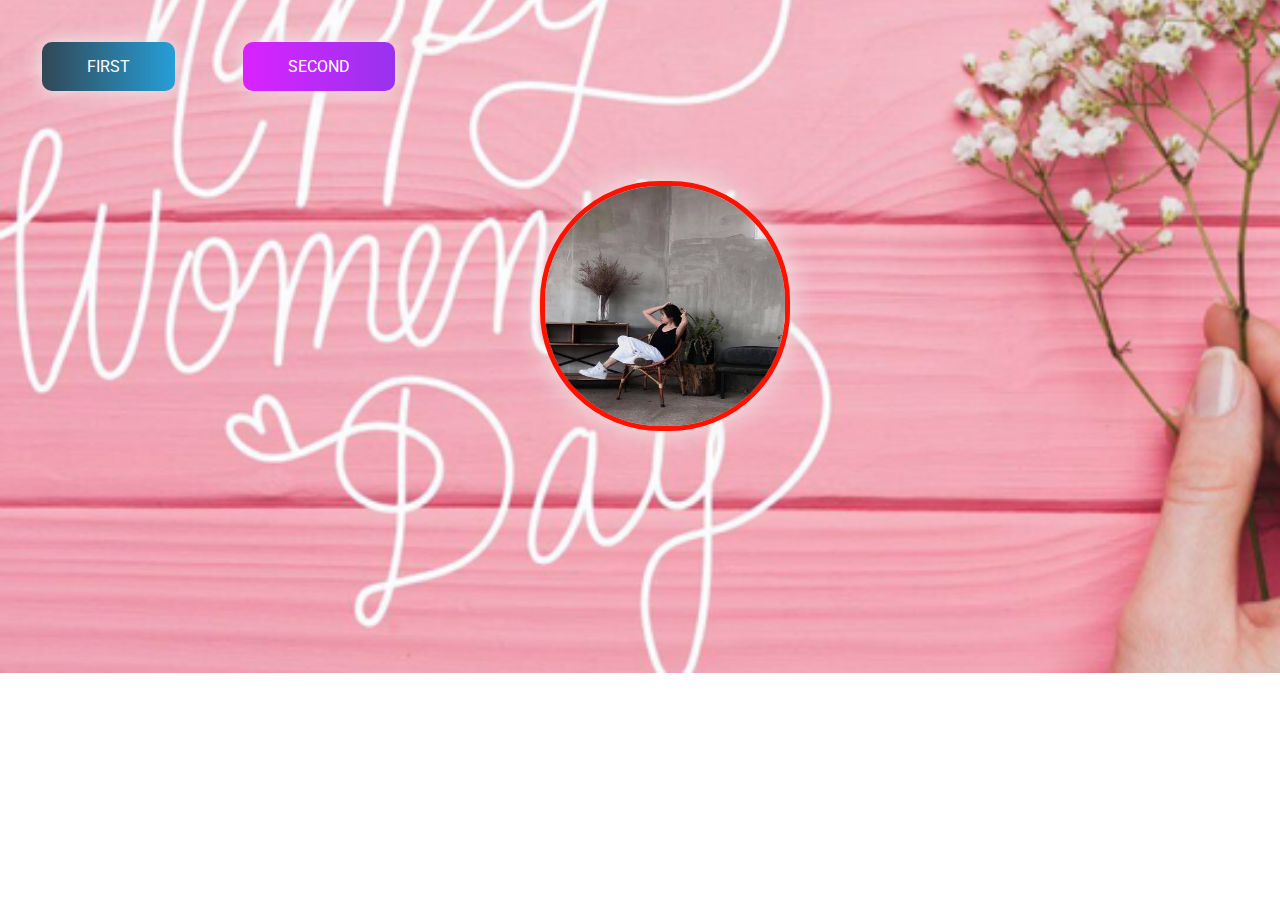
<file: index.html>
<!DOCTYPE html>
<html lang="en">
    <head>
        <meta charset="UTF-8" />
        <meta http-equiv="X-UA-Compatible" content="IE=edge" />
        <meta name="viewport" content="width=device-width, initial-scale=1.0" />
        <link rel="icon" type="image/png" href="./img/CILKGax.png" />
        <!-- 1. Tiêu đề của file index -->
        <title>Chúc Mừng 20-10</title>
        <link rel="stylesheet" href="./css/style.css" />
    </head>
    <body class="page__main">
        <div class="buttons">
            <!-- Chữ ở menu bạn có thể sửa lại theo ý của bạn -->
            <a href="index.html" class="btn btn-bir">First</a>
            <a href="timeline.html" class="btn btn-timeline">Second</a>
            
        </div>

        <!-- 2. Phần ảnh của người bạn mún chúc -->
        <img src="./img/pic34.jpg" alt="" class="cover" />

        <!-- 3. Phần nhạc -->
        <audio id="player" autoplay loop>
            <source src="./music/nhac.mp3" type="audio/mp3" />
        </audio>
    </body>
</html>
</file>
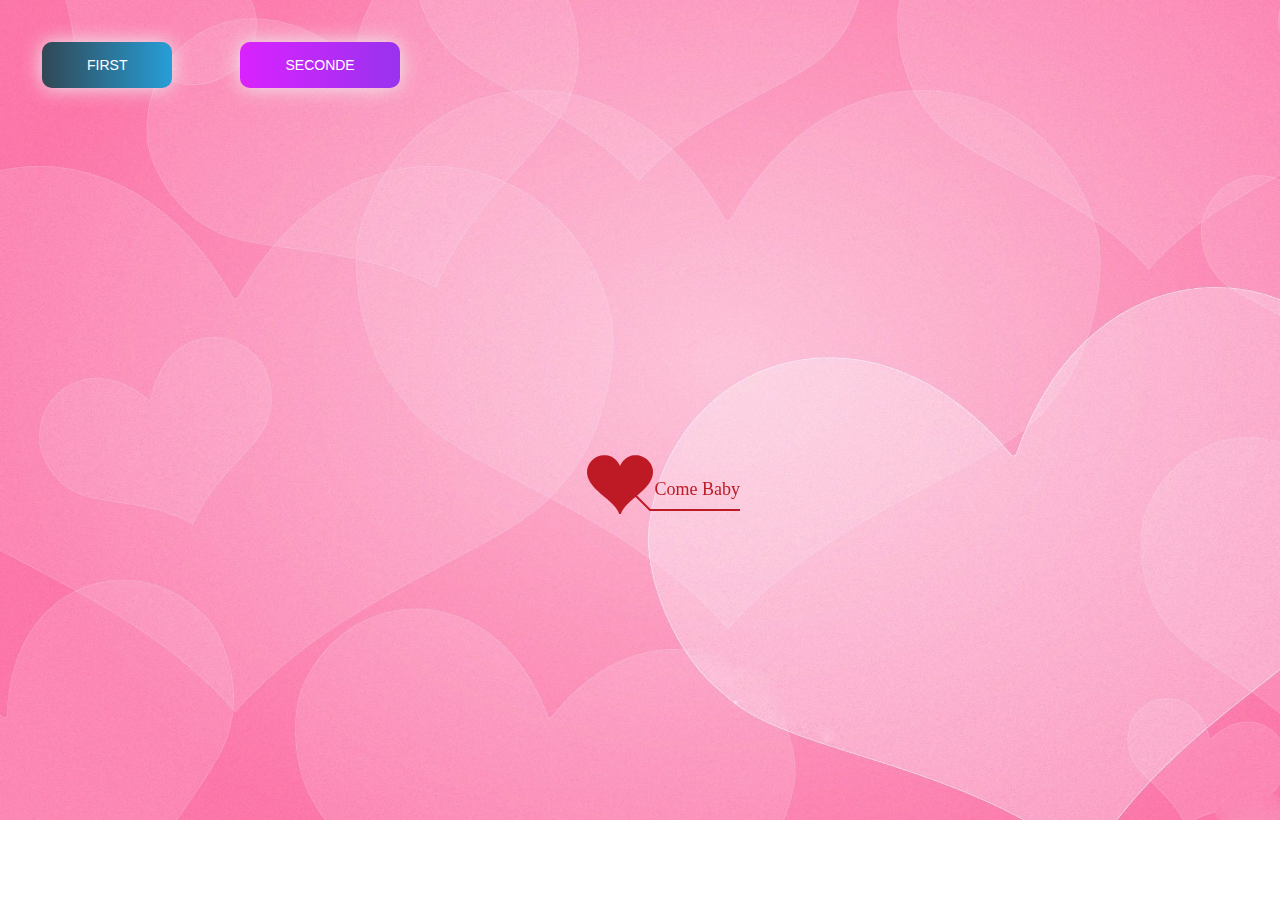
<file: timeline.html>
﻿<!DOCTYPE html PUBLIC "-//W3C//DTD XHTML 1.0 Strict//EN" "http://www.w3.org/TR/xhtml1/DTD/xhtml1-strict.dtd">
<html xml:lang="en" xmlns="http://www.w3.org/1999/xhtml">
<head>
		<meta http-equiv="Content-Type" content="text/html; charset=UTF-8">
		<link rel="icon" type="image/png" href="./img/CILKGax.png">
        <!-- Tiêu đề của trang dòng thời gian -->
		<title>Second</title>	    
        <link type="text/css" rel="stylesheet" href="./css/default.css">
        <link rel="stylesheet" href="./css/style.css">
		<script type="text/javascript" src="./js/jquery.min.js"></script>
		<script type="text/javascript" src="./js/jscex.min.js"></script>
		<script type="text/javascript" src="./js/jscex-parser.js"></script>
		<script type="text/javascript" src="./js/jscex-jit.js"></script>
		<script type="text/javascript" src="./js/jscex-builderbase.min.js"></script>
		<script type="text/javascript" src="./js/jscex-async.min.js"></script>
		<script type="text/javascript" src="./js/jscex-async-powerpack.min.js"></script>
		<script type="text/javascript" src="./js/functions.js" charset="utf-8"></script>
		<script type="text/javascript" src="./js/love.js" charset="utf-8"></script>
	    <style type="text/css"></style>

</head>
    <body>
        <div class="buttons">
            <a href="index.html" class="btn btn-bir">First</a>
            <a href="timeline.html" class="btn btn-timeline">Seconde</a>
        </div>
        <div id="main">
             <div id="wrap">
                <div id="text">
			        <div id="code">
					<!-- 4. CHỈNH SỬA LỜI CHÚC CỦA BẠN TẠI ĐÂY-->
			      <font color="#3500ff"><span class="say">Chúc Mai Phương có một ngày 20/10 thật vui nhé</span><br>
						<span class="say">Hơi buồn vì dịch bệnh không được gặp Mai Phương huhu</span><br>
						<span class="say">Thôi thì phải chúc vậy mốt gặp lại dẫn Pu đi chơi bù nha hih</span><br>
						<span class="say">Nhân ngày 20/10 chúc cho Mai Phương ngày càng dễ thương hơn,học giỏi nè và xinh đẹp nhất TG nha haha </span><br>
						<span class="say"></span>Nhớ uống nhiều nước,bớt bóc môi nữa nha với lại sắp tới ngày... nhớ nghỉ ngơi cho khỏe nha  <br>
						<span class="say"></span>Nhớ Pu lắm <3 <br>
                          <span class="say"></span>(\_/)<br>
                            <span class="say"></span>  (•.•)<br>
                            <span class="say"></span>/>❤ you <br>
                           
                        <span class="say"><span class="space"></span> -- Love You --</span>
			  </font></p>
      </div>
                </div>
                <div id="clock-box">
					<span class="STYLE1"> The Happiest Time</span>  <!--Có thể thay đổi chổ này thành số tuổi của người bạn muốn chúc -->
                  <div id="clock"></div>
              </div>
                <canvas id="canvas" width="1100" height="680"></canvas>
            </div>
            
        </div>

    <!-- Phần nhạc -->
    <audio id="player" autoplay loop>
        <source src="./music/nhac.mp3" type="audio/mp3" />
    </audio>
    <script>
    (function(){
        var canvas = $('#canvas');
		
        if (!canvas[0].getContext) {
            $("#error").show();
            return false;        }

        var width = canvas.width();
        var height = canvas.height();        
        canvas.attr("width", width);
        canvas.attr("height", height);
        var opts = {
            seed: {
                x: width / 2 - 20,
                color: "rgb(190, 26, 37)",
                scale: 2
            },
            branch: [
                [535, 680, 570, 250, 500, 200, 30, 100, [
                    [540, 500, 455, 417, 340, 400, 13, 100, [
                        [450, 435, 434, 430, 394, 395, 2, 40]
                    ]],
                    [550, 445, 600, 356, 680, 345, 12, 100, [
                        [578, 400, 648, 409, 661, 426, 3, 80]
                    ]],
                    [539, 281, 537, 248, 534, 217, 3, 40],
                    [546, 397, 413, 247, 328, 244, 9, 80, [
                        [427, 286, 383, 253, 371, 205, 2, 40],
                        [498, 345, 435, 315, 395, 330, 4, 60]
                    ]],
                    [546, 357, 608, 252, 678, 221, 6, 100, [
                        [590, 293, 646, 277, 648, 271, 2, 80]
                    ]]
                ]] 
            ],
            bloom: {
                num: 700,
                width: 1080,
                height: 650,
            },
            footer: {
                width: 1200,
                height: 5,
                speed: 10,
            }
        }

        var tree = new Tree(canvas[0], width, height, opts);
        var seed = tree.seed;
        var foot = tree.footer;
        var hold = 1;

        canvas.click(function(e) {
            var offset = canvas.offset(), x, y;
            x = e.pageX - offset.left;
            y = e.pageY - offset.top;
            if (seed.hover(x, y)) {
                hold = 0; 
                canvas.unbind("click");
                canvas.unbind("mousemove");
                canvas.removeClass('hand');
            }
        }).mousemove(function(e){
            var offset = canvas.offset(), x, y;
            x = e.pageX - offset.left;
            y = e.pageY - offset.top;
            canvas.toggleClass('hand', seed.hover(x, y));
        });

        var seedAnimate = eval(Jscex.compile("async", function () {
            seed.draw();
            while (hold) {
                $await(Jscex.Async.sleep(10));
            }
            while (seed.canScale()) {
                seed.scale(0.95);
                $await(Jscex.Async.sleep(10));
            }
            while (seed.canMove()) {
                seed.move(0, 2);
                foot.draw();
                $await(Jscex.Async.sleep(10));
            }
        }));

        var growAnimate = eval(Jscex.compile("async", function () {
            do {
    	        tree.grow();
                $await(Jscex.Async.sleep(10));
            } while (tree.canGrow());
        }));

        var flowAnimate = eval(Jscex.compile("async", function () {
            do {
    	        tree.flower(2);
                $await(Jscex.Async.sleep(10));
            } while (tree.canFlower());
        }));

        var moveAnimate = eval(Jscex.compile("async", function () {
            tree.snapshot("p1", 240, 0, 610, 680);
            while (tree.move("p1", 500, 0)) {
                foot.draw();
                $await(Jscex.Async.sleep(10));
            }
            foot.draw();
            tree.snapshot("p2", 500, 0, 610, 680);

            canvas.parent().css("background", "url(" + tree.toDataURL('image/png') + ")");
            canvas.css("background", "#ffe");
            $await(Jscex.Async.sleep(300));
            canvas.css("background", "none");
        }));

        var jumpAnimate = eval(Jscex.compile("async", function () {
            var ctx = tree.ctx;
            while (true) {
                tree.ctx.clearRect(0, 0, width, height);
                tree.jump();
                foot.draw();
                $await(Jscex.Async.sleep(25));
            }
        }));

        var textAnimate = eval(Jscex.compile("async", function () {
		    var together = new Date();
		    var year = 2004, month = 6, day = 01;  // 5. thay đổi ngày tháng năm yêu nhau tại đây hoặc ngày sinh của người mà bạn muốn chúc
		    together.setFullYear(year, month - 1, day); 			
		    together.setHours(0);							
		    together.setMinutes(0);				
		    together.setSeconds(0);					
		    together.setMilliseconds(0);			

		    $("#code").show().typewriter();
            $("#clock-box").fadeIn(500);
            while (true) {
                timeElapse(together);
                $await(Jscex.Async.sleep(1000));
            }
        }));

        var runAsync = eval(Jscex.compile("async", function () {
            $await(seedAnimate());
            $await(growAnimate());
            $await(flowAnimate());
            $await(moveAnimate());

            textAnimate().start();

            $await(jumpAnimate());
        }));

        runAsync().start();
    })();
    </script>
</div>
</body>
</html>
</file>
<file: css/style.css>
@import url("https://fonts.googleapis.com/css2?family=Roboto:ital,wght@0,100;0,300;0,400;0,500;0,700;1,300;1,400&display=swap");

html {
    scroll-behavior: smooth;
    font-family: "Roboto", sans-serif;
}

a {
    text-decoration: none;
}

.page__main {
    /* Ảnh nền của trang đầu tiên nếu bạn muốn đổi thì đổi tại đây */
    background-image: url("../img/pic3.png");
    background-repeat: no-repeat;
    margin: 0;
    padding: 0;
    background-size: cover;
    background-position-y: -18rem;
}
.buttons {
    display: flex;
    column-gap: 3rem;
    padding: 2rem;
}

.btn-bir:hover {
    background-position: right center;
    color: #fff;
    text-decoration: none;
}

.btn-bir {
    background-image: linear-gradient(
        to right,
        #314755 0%,
        #26a0da 51%,
        #314755 100%
    );
    margin: 10px;
    padding: 15px 45px;
    text-align: center;
    text-transform: uppercase;
    transition: 0.5s;
    background-size: 200% auto;
    color: white;
    box-shadow: 0 0 20px #eee;
    border-radius: 10px;
    display: block;
}

.btn-timeline {
    background-image: linear-gradient(
        to right,
        #da22ff 0%,
        #9733ee 51%,
        #da22ff 100%
    );
}
.btn-timeline {
    margin: 10px;
    padding: 15px 45px;
    text-align: center;
    text-transform: uppercase;
    transition: 0.5s;
    background-size: 200% auto;
    color: white;
    box-shadow: 0 0 20px #eee;
    border-radius: 10px;
    display: block;
}

.btn-timeline:hover {
    background-position: right center; 
    color: #fff;
    text-decoration: none;
}

.btn-gallery {
    background-image: linear-gradient(
        to right,
        #02aab0 0%,
        #00cdac 51%,
        #02aab0 100%
    );
}
.btn-gallery {
    margin: 10px;
    padding: 15px 45px;
    text-align: center;
    text-transform: uppercase;
    transition: 0.5s;
    background-size: 200% auto;
    color: white;
    box-shadow: 0 0 20px #eee;
    border-radius: 10px;
    display: block;
}

.btn-gallery:hover {
    background-position: right center; /* change the direction of the change here */
    color: #fff;
    text-decoration: none;
}

.cover {
    width: 240px;
    height: 240px;
   
    box-shadow: 0 0 30px #eee;
    position: absolute;
    margin-top: 3rem;
    left: calc(50% - 100px);
  
    border-radius: 120px;
    border: 5px solid rgb(255, 17, 0);
}
</file>
<file: css/default.css>
body {
    margin: 0;
    padding: 0;
    /* Ảnh nền của trang thứ 2 nếu bạn muốn thay đổi thì nó tại đây */
    background-image: url("../img/9SHW2XH.jpg");
    background-size: cover;
    background-repeat: no-repeat;
    font-size: 14px;
    font-family: "sans-serif", "sans-serif", sans-serif;
    color: #660086;
    overflow: auto;
}
a {
    color: #00ff45;
    font-size: 14px;
    text-decoration: none;
}
#main {
    width: 100%;
}
#wrap {
    position: relative;
    margin: 0 auto;
    width: 1100px;
    height: 680px;
    margin-top: 10px;
}
#text {
    width: 400px;
    height: 425px;
    left: 60px;
    top: 80px;
    position: absolute;
}
#code {
    display: none;
    font-size: 16px;
}
#clock-box {
    position: absolute;
    left: 60px;
    top: 550px;
    font-size: 28px;
    display: none;
}
#clock-box a {
    font-size: 28px;
    text-decoration: none;
}
#clock {
    margin-left: 48px;
}
#clock .digit {
    font-size: 64px;
}
#canvas {
    margin: 0 auto;
    width: 1100px;
    height: 680px;
}
#error {
    margin: 0 auto;
    text-align: center;
    margin-top: 60px;
    display: none;
}
.hand {
    cursor: pointer;
}
#code {
    width: 500px;
    color: #3b6900;
    font-family: cursive;
}
.space {
    margin-right: 150px;
}
</file>
